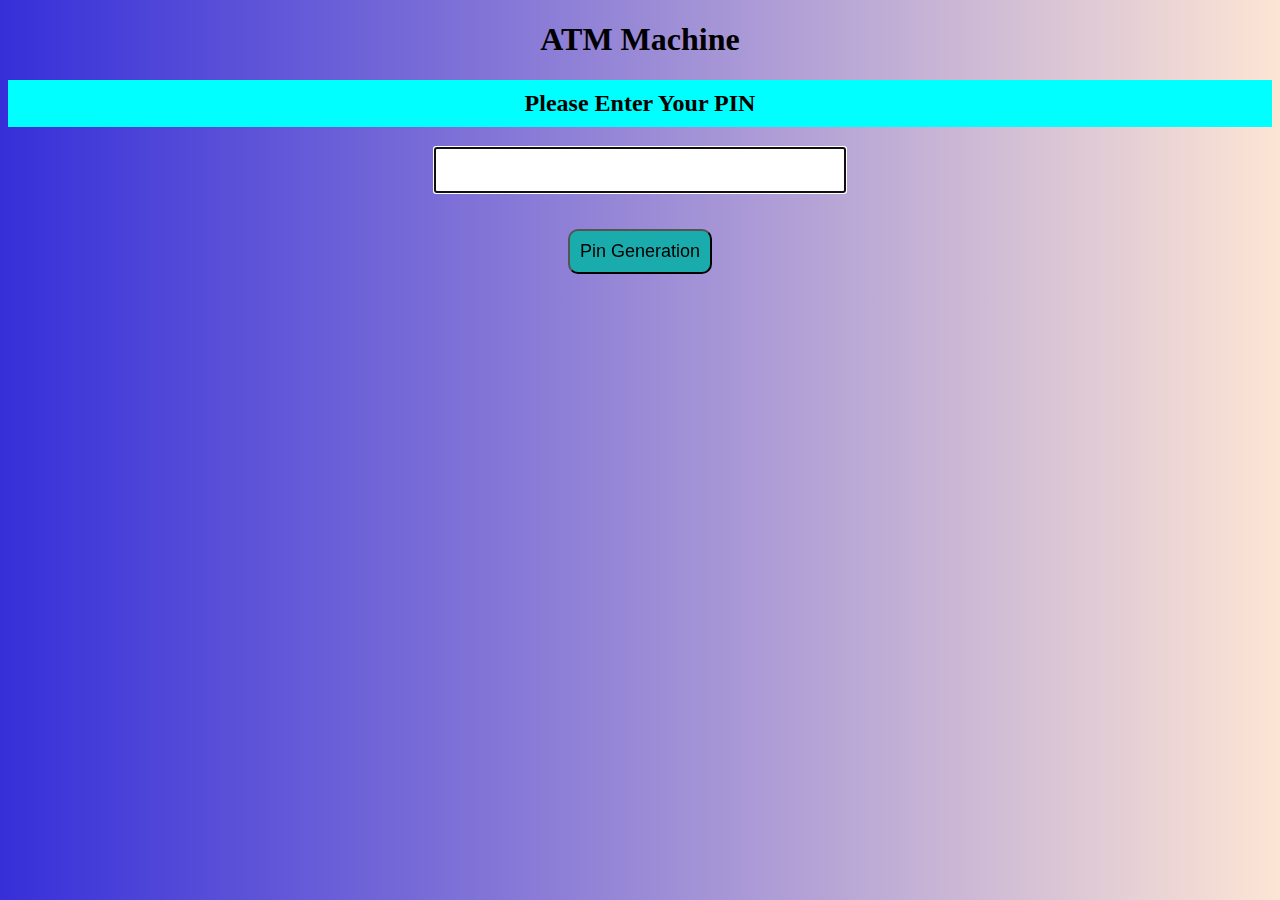
<file: index.html>
<!DOCTYPE html>
<html lang="en">

<head>
    <meta charset="UTF-8">
    <meta name="viewport" content="width=device-width, initial-scale=1.0">
    <link href="style.css" rel="stylesheet">
    <title>Document</title>
</head>

<body>
    <h1>ATM Machine</h1>
    <h2>Please Enter Your PIN</h2>
    <input type="password" id="b" maxlength="6" autofocus><br/><br/>
    <button id="pn" onclick="gen()">Pin Generation</button>
    <br/>
    <p id="sav"></p>
    <p id="ban">Press Banking</p>
<script src="script.js"></script>
</body>

</html>
</file>
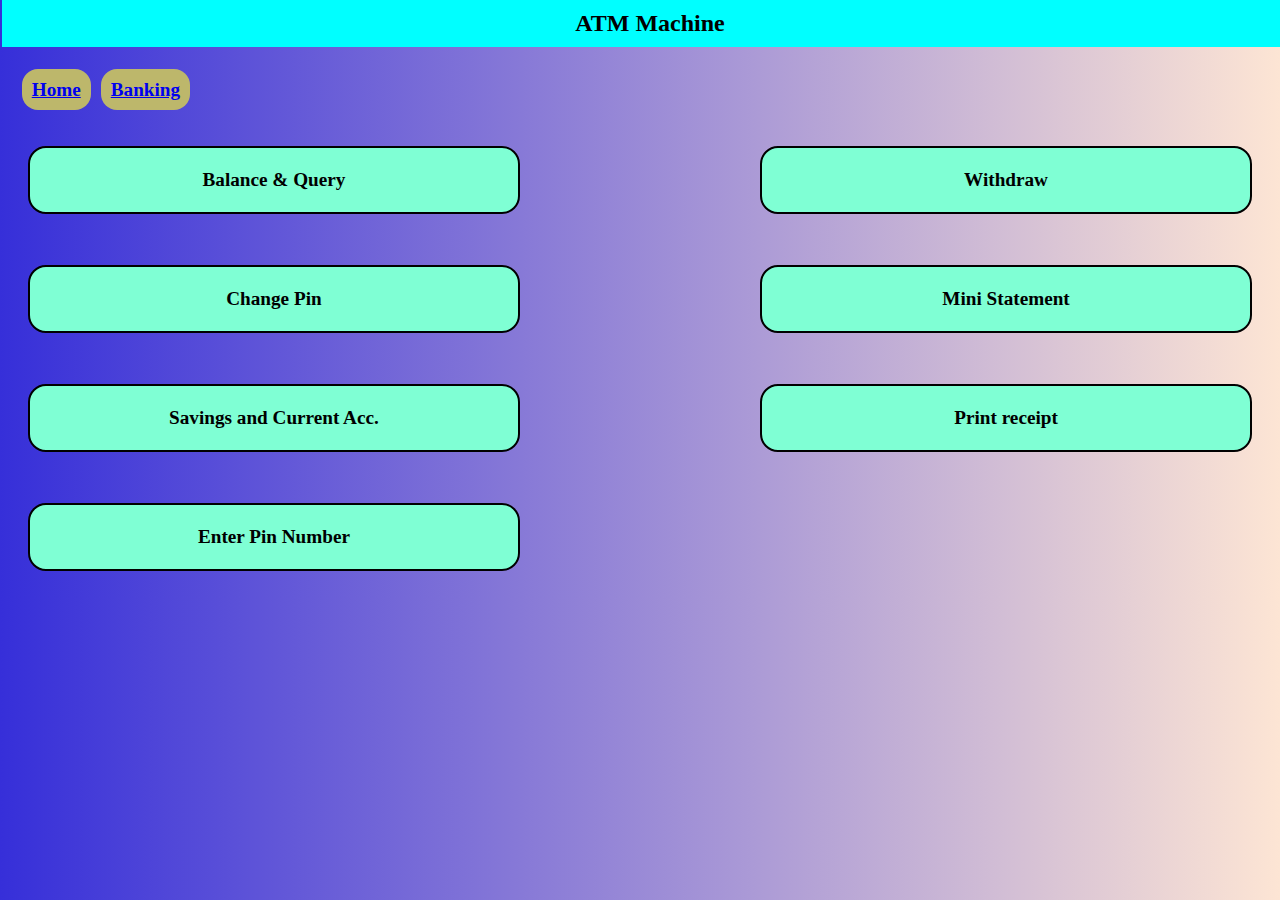
<file: bank.html>
<!DOCTYPE html>
<html lang="en">

<head>
    <meta charset="UTF-8">
    <meta name="viewport" content="width=device-width, initial-scale=1.0">
    <script src="script.js"></script>
    <link href="styleBank.css" rel="stylesheet">
    <title>Document</title>
</head>

<body>
    <h2>ATM Machine</h2><br/>
    <nav>
    <a href="welcome.html">Home</a>
    <a href="bank.html">Banking</a>
    </nav>
    <div id="mdiv">
        <div id="ba" onclick="bal()">Balance & Query</div>
        <div id="wid" onclick="widr()">Withdraw</div>
        <div id="chng" onclick="chnpin()">Change Pin</div>
        <div id="mini" onclick="stat()">Mini Statement</div>
        <div id="savcur">Savings and Current Acc.</div>
        <div id="prec">Print receipt</div>
        <div id="ent">Enter Pin Number</div>
    </div>
    <div id="display">

    </div>
    <div id="chnpn">
        <h2 id="ren">Enter Your new PIN</h2>
        <input type="password" id="pnnew" maxlength="6">

        <h2 id="r">Re-Enter Your new PIN</h2>
        <input type="password" id="pnnewc" maxlength="6"><br/>
        <button id="pnc" onclick="re()">Press Enter</button>
        <br/>
        <p id="inf" onclick="empt()"></p>

        </p>
       
    </div>
<div id="st">

</div>
</body>

</html>
</file>
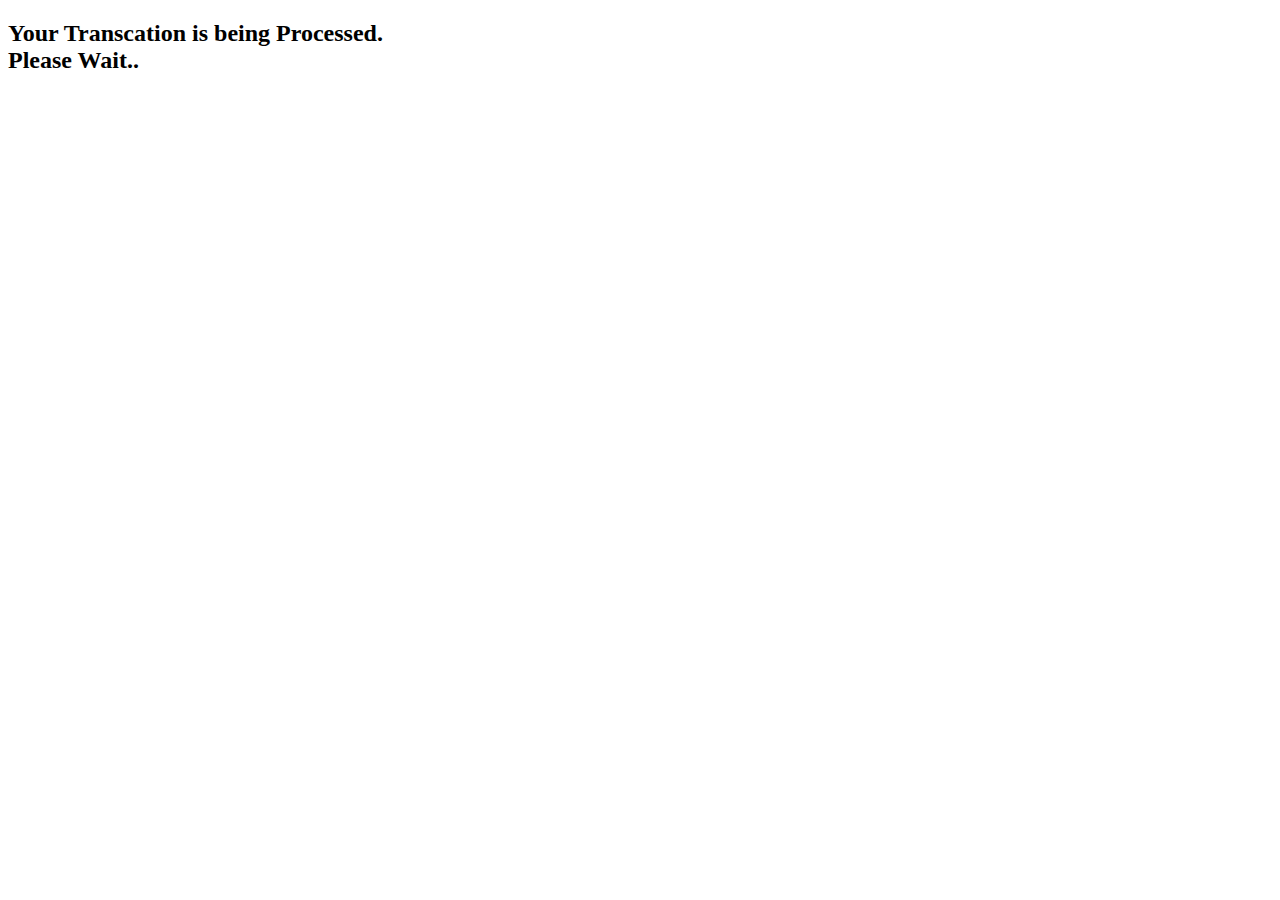
<file: bankTrans.html>
<!DOCTYPE html>
<html lang="en">
<head>
    <meta charset="UTF-8">
    <meta name="viewport" content="width=device-width, initial-scale=1.0">
    <title>Document</title>
</head>
<body>
    <h2>Your Transcation is being Processed.<br>Please Wait..</h2>
</body>
</html>
</file>
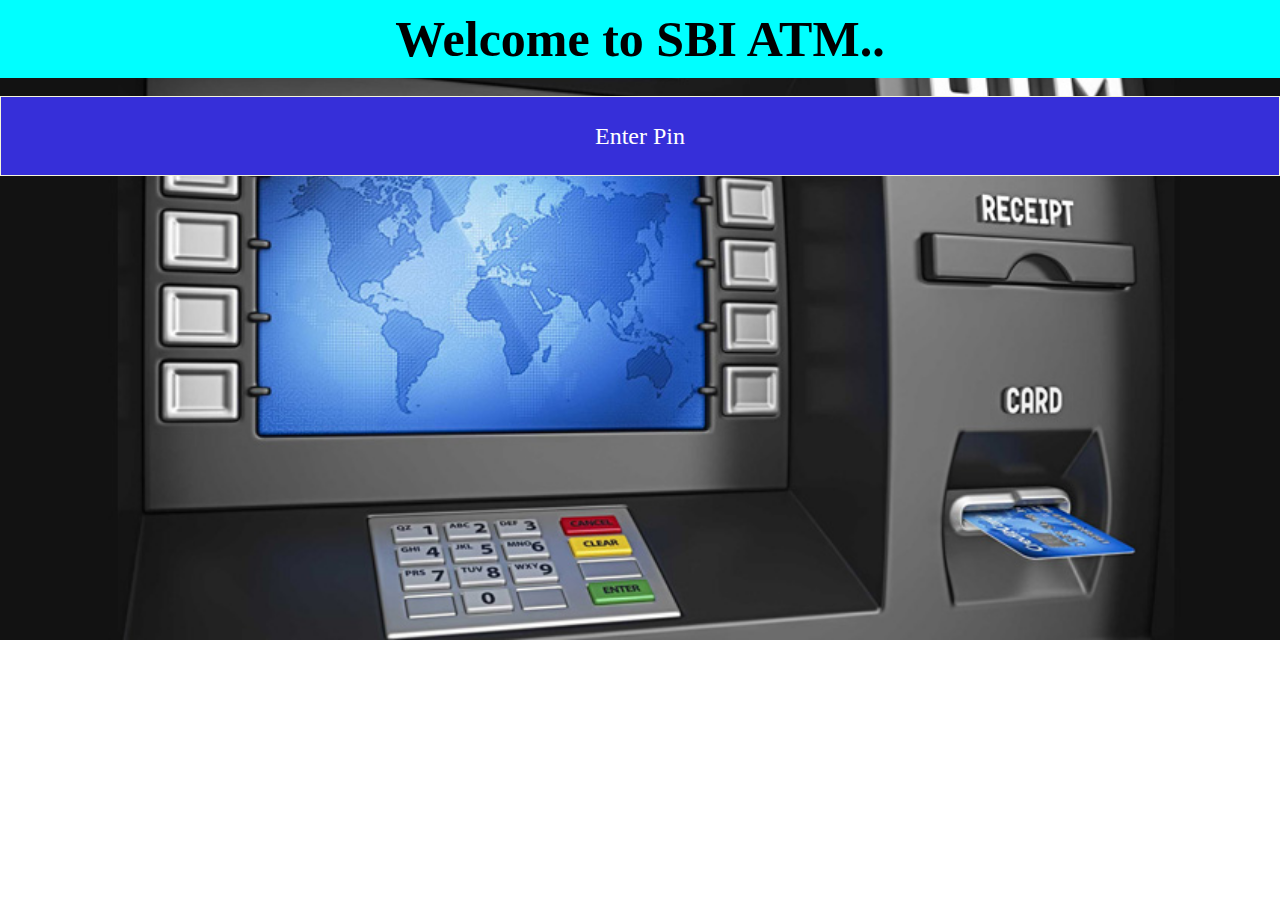
<file: welcome.html>
<!DOCTYPE html>
<html lang="en">
<head>
    <meta charset="UTF-8">
    <meta name="viewport" content="width=device-width, initial-scale=1.0">
    <script src="script.js"></script>
    <link href="style.css" rel="stylesheet">
    <title>Document</title>
</head>
<body id="hombody">
    
    <h2>Welcome to SBI ATM..</h2><br/>
    <a href="index.html">Enter Pin</a>
</body>
</html>
</file>
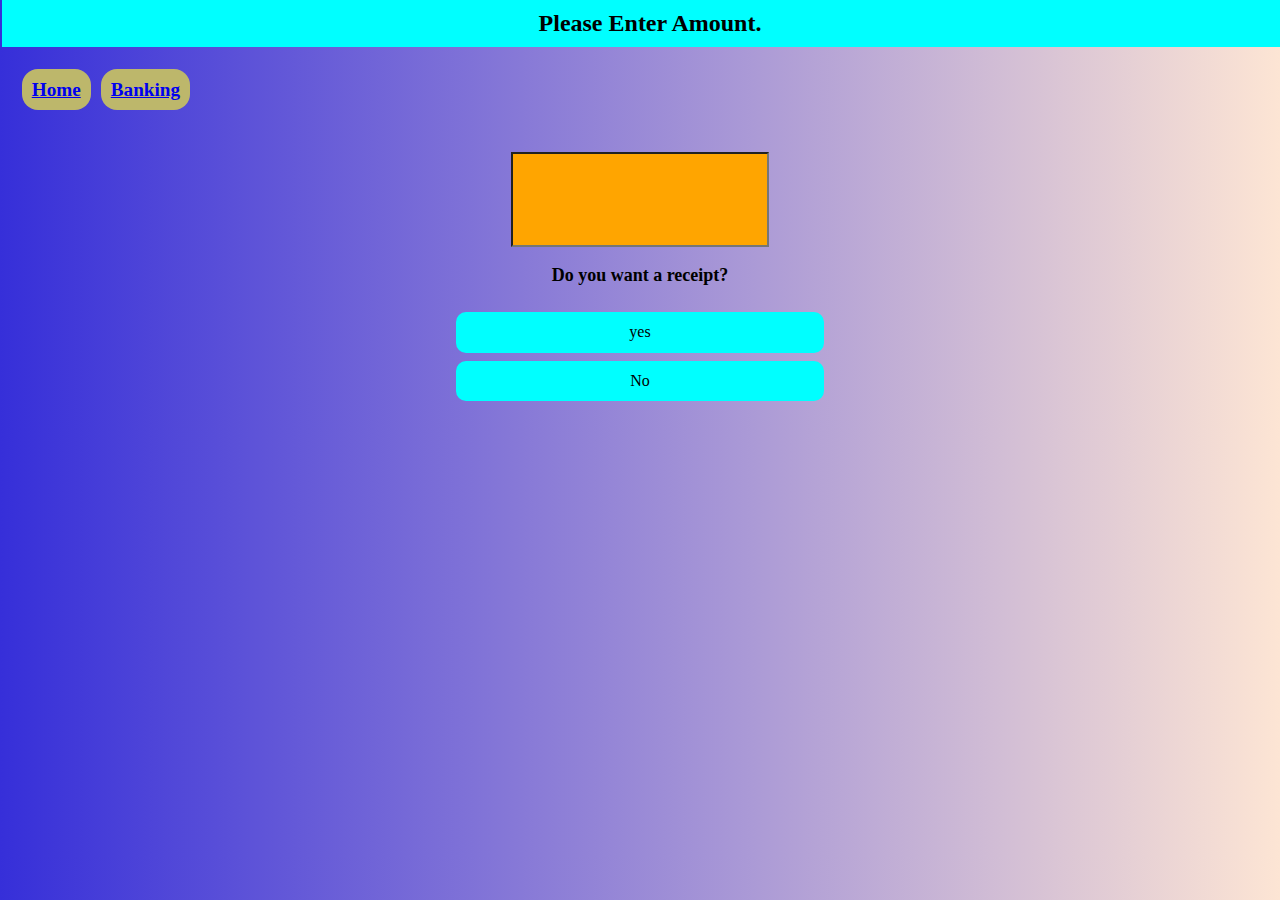
<file: withdraw.html>
<!DOCTYPE html>
<html lang="en">

<head>
    <meta charset="UTF-8">
    <meta name="viewport" content="width=device-width, initial-scale=1.0">
    <script src="script.js"></script>
    <link href="styleBank.css" rel="stylesheet">
    <title>Document</title>
</head>

<body>

    <h2 id="em">Please Enter Amount.</h2><br/>
    <nav>
        <a href="welcome.html">Home</a>
        <a href="bank.html">Banking</a>
        </nav>
    <div id="bnk">
        <input type="text" id="num"  maxlength="5"><br/><br/>
<div id="yn">
    <p>Do you want a receipt?</p><br>
        <div id="y" onclick="rec()">yes</div>
        
        <div id="n" onclick="rec()">No</div>
     
    </div>
 
    </div>
    <br/>
    <p id="not"></p>
</body>

</html>
</file>
<file: style.css>
body {
    background-image: linear-gradient(to right, #362FD9, #FDE5D4);

}

h1 {
    text-align: center;
}

h2 {
    background-color: aqua;
    padding: 10px;
    text-align: center;
}

#b {
    height: 40px;
    width: 32%;
    
    text-align: center;
    display: flex;
    justify-content: center;
    font-size: 20px;
    margin: auto;

}

#pn {
    background-color: #1AACAC;
    padding: 10px;
    font-size: large;
    border-radius: 10px;
    margin: auto;
    display: flex;
    justify-content: center;
}

#sav {
    margin: auto;
    background-color:coral;
    height: auto;
    padding:12px;
    width: auto;
    text-align: center;
    border-radius: 20px;
    display: none;
    font-size: large;
    font-weight: bolder;

}

#ban{
    margin: auto;
    background-color:yellow;
    height: auto;
    padding:12px;
    width: auto;
    text-align: center;
    border-radius: 20px;
    display: none;
    font-size: large;
    font-weight: bolder;

}
#hombody{
    background-image: url("atm.jpg");
    background-repeat: no-repeat;
    background-size: cover;
    margin:0px;
    
}
#hombody h2{
    margin: 0px;  
    font-size: 50px;
}
#hombody a{
    background-color:#362FD9;
    padding: 2%;
    color: white;
    height:auto;
    text-decoration: none;
    width:auto;
    font-size: x-large;
    border:1px solid beige;
    margin: auto;
    display: flex;
    justify-content: center;
}
</file>
<file: styleBank.css>
*{
    margin:0px;
}
h2 {
    background-color: aqua;
    padding: 10px;
    text-align: center;
    width:100%;
    margin: 0px;
    height: auto;
}

body {
    background-image: linear-gradient(to right, #362FD9, #FDE5D4);
    padding:0px 2px;
    margin: 0px;
    
}



#mdiv {
    display: flex;
    border: 0px solid black;
    flex-wrap: wrap;
    justify-content: space-between;
}

#mdiv div {
    height: 60px;
    width: 38%;
    background-color: aquamarine;
    margin: 2%;
    border: 2px solid black;
    border-radius: 18px;
    font-size: larger;
    font-weight: bolder;
    display: flex;
    align-items: center;
    justify-content: center;
    padding:2px;

}
#display{
    height:100px;
    width:100px;
    background-color: pink;
    display: none;
    padding: 1%;

    margin:1%;
}
a{
    background-color:darkkhaki;
    padding: 10px;
    font-weight:900;
    font-size: larger;
    margin:3%;
    
 
}
input{
    padding: 1%;
}
#bnk{
    
    border: 0px solid black;
    text-align: center;
    margin-bottom: 10px;
    margin-top: 3%;
    height: auto;
}
#yn{
    border: 0px solid black;
  
    width:30%;
    margin: auto;
    height: auto;

}
#yn div{
    border-radius: 10px;
    background-color: aqua;
    margin: 2%;
    padding: 3%;

}
p{
    font-size: large;
    font-weight: bolder;
    text-align: center;
}
#not{
    /* margin:3%; */
    border: 1px solid yellow;
    display: none;
}
#chnpn{
    display: none;
    margin-top: 1%;
    text-align: center;
    height:auto;

    border:0px solid black;
}
#chnpn h2{
    margin: 0px;
    padding: 10px;
    background-color: blue;
    color:aliceblue;
    width:40%;
    border-radius: 9px;
    border:2px solid wheat;
   margin: auto;
}
#chnpn input{
    margin: 10px;
    padding: 10px;
    border:2px solid navy;
}


#chnpn button{
    margin: 10px;
    padding: 10px;
    border: 2px solid blue;
}
#st{
    text-align: center;
}
nav{

    border:0px solid black;
    height: auto;
    margin-left: 3px;
    padding:1%;
    margin:1px 2px 7px 4px;
    
}
a{
    margin:3px;
    border-radius: 16px;
    height:auto;
}
#inf{
    color:blue;
    font-size: larger;
}
#num{
    background-color: orange;
    padding: 3%;
    }
</file>
